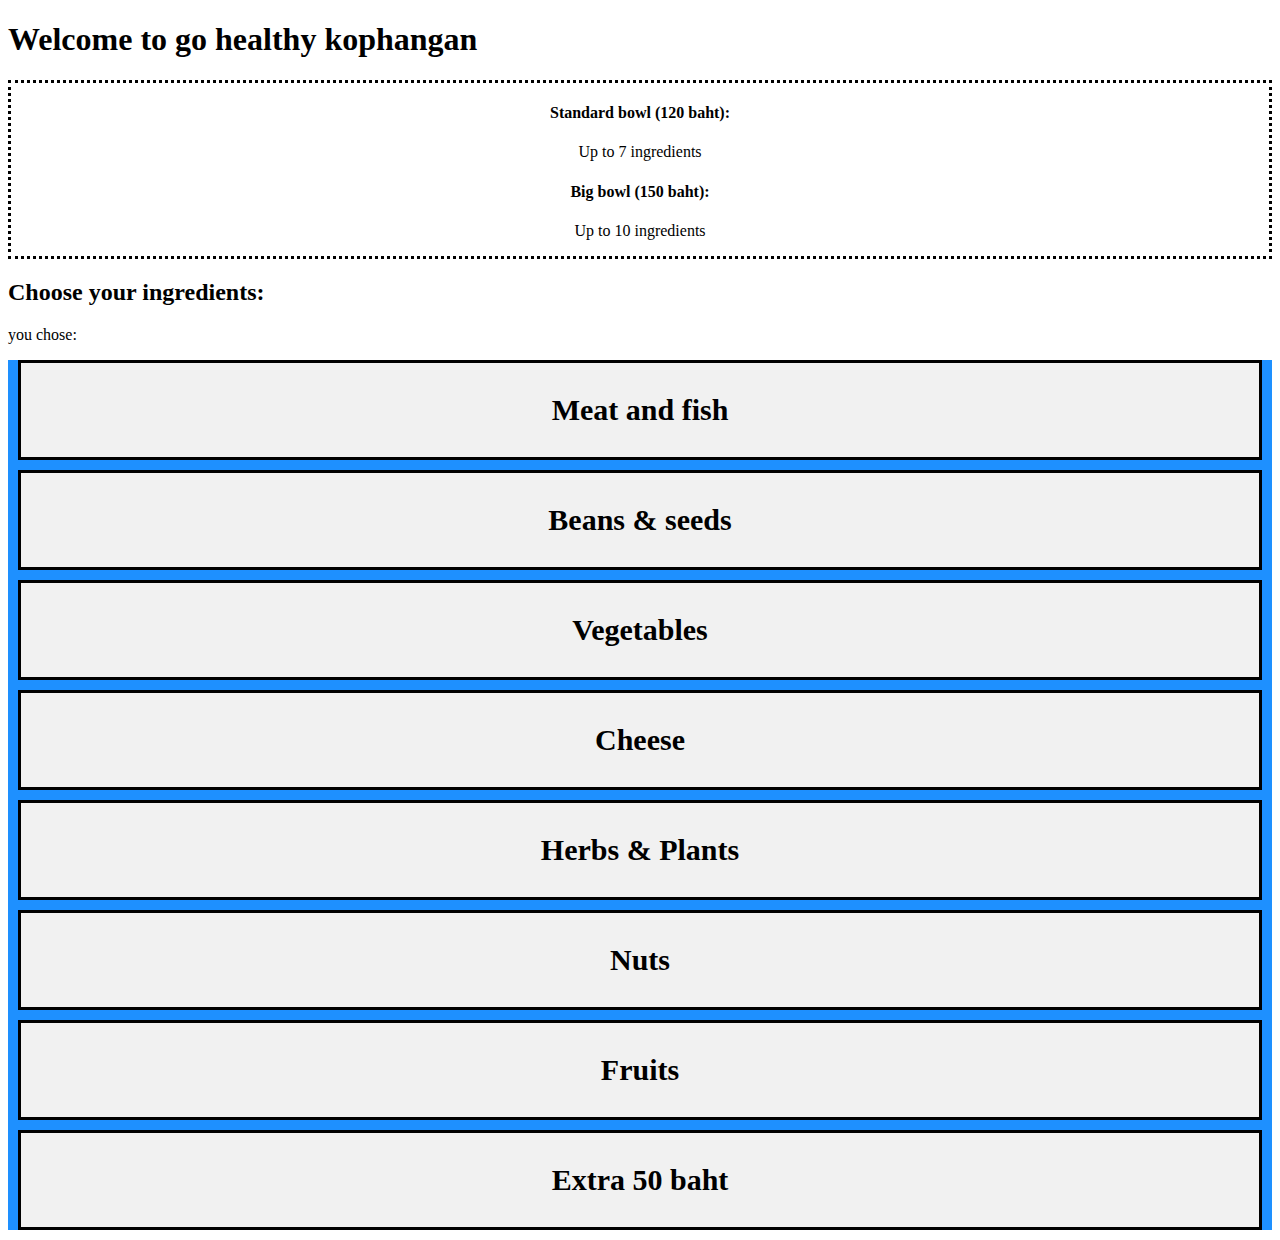
<file: index.html>
<!DOCTYPE html>
<html>
<head>
	<script>
    	var MeatFishMenu=["Tuna","Boiled chicken","Grill chicken","Boiled fish","Boiled scomber fish","omlet egg no oil","Fried egg","Boiled egg","Scrambled egg"];
        var BeansSeedsMenu=["Brown rice","Rice noodle","Crispy noodle white","Falafel","Red bean","Chick peas","Long bean","Green peas","Quinoa","Tofu boiled","Beansprouts (white)"];
	var VegetablesMenu=[
"Carrot",
"Broccoli",
"Lettuce",
"Cucumber",
"Avocado",
"Tomato",
"Cauliflower",
"Onion",
"Potato",
"Olive",
"Pumpkin",
"Spinach",
"Baby corn",
"Sweet corn",
"Beetroot",
"Seaweed salad",
"Celery",
"Radish",
"Sweet potato",
"Boiled eggplant",
"Dried tomato",
"Mashed potato",
"Kimchi",
"Cabbage white",
"Red cabbage",
"Pickle cucumber",
"Pickle cappers",
"Fresh ginger",
"Spring onion"
];
	var CheeseMenu=[
"Fete",
"Cottage cheese",
"Mozzarella cheese",
"Ricotta cheese",
"Sour cream",
"Parmesan cheese"
];

	var HerbsPlantsMenu=[
"Morning glory",
"Fresh garlic",
"Dill",
"Mushroom",
"Bell pepper",
"Young sunflowers",
"Fried garlic"
];
	var NutsMenu=[
"Goji",
"Walnuts",
"Almond",
"Cashew nut",
"Sun seed",
"Chia seed(dry)",
"Pumpkin seed"
];		
	var FruitsMenu=[
"Mango",
"Banana",
"Papaya",
"Apple",
"Pineapple",
"Greek yogurt",
"Grape",
"Dry cranberry",
"Raisin"
];
	var ExtraMenu=[
"Fresh salmon raw",
"Fresh tuna",
"Shrimps",
"Becon",
"Ham",
"blue cheese"
];
     var html1="",hmtl2="",html3="",html4="",html5="",html6="",html7="",html8="";
     var choosen=0; // total amount of ingredients choosen
     var choosenIngredients=[]; // choosen ingruients array.
     var listItemsHTML=""; // list of items by number and name
     var orderList=""; // this is a string of numbers to order.

     function resetSummary(){
	     //wrong function because don't delete the checkbox.
	     console.log("reset");
	     choosen=0; // total amount of ingredients choosen
	     choosenIngredients=[]; // choosen ingruients array.
	     listItemsHTML=""; // list of items by number and name
	     orderList=""; // this is a string of numbers to order.
	     renderSummary();

     }

     function itisclicked(id){
     	console.log(id);
	var checkbox=document.getElementById(id);
	console.log(checkbox);
	if(checkbox.checked==true){
		choosen +=1;
		console.log("check");
		choosenIngredients[checkbox.value]=checkbox.name;
        		
	}
	if(checkbox.checked==false){
		choosen -=1;
		console.log("not check");
		choosenIngredients[checkbox.value]="";
        		
	}
	console.log(choosen);
	renderSummary();
     }

     function renderSummary(){
	var htmlorderSummary="";
	orderList="";
	listItemsHTML="";
	console.log(listItemsHTML);
	for(x in choosenIngredients){
		if(choosenIngredients[x]!==""){
			listItemsHTML += `<li>${x}. ${choosenIngredients[x]}</li>`;
			orderList += `${x} , `;
		}
		
	}
	htmlorderSummary += `you chose: ${choosen} ingredients<br>`;
	htmlorderSummary += `${orderList}`; 
	document.getElementById("choosenid").innerHTML=htmlorderSummary;
	console.log(listItemsHTML);
	console.log(choosenIngredients);
	console.log(orderList);
	document.getElementById("listid").innerHTML= listItemsHTML;
			
     }
     function togglemenu(id) {
        console.log(id); 
        if(document.getElementById(id).style.display==="none"){
            document.getElementById(id).style.display="block";
        }
        else{
            document.getElementById(id).style.display="none";
        } 
     } 

    function rendermenu(id,number,menu,html){
    	//console.log(menu); 
	console.log(html);
    	for(const x in menu){
		var indexid = parseInt(x, 10)+parseInt(number, 10);
		html +=`<input type=\"checkbox\" id=\"${menu[x]}\" name=\"${menu[x]}\" value=\"${indexid}\" onclick=\"itisclicked(\'${menu[x]}\')\">`;
		html +=`${indexid}. `;
		html +=`<label for=\"${menu[x]}\" style="cursor:pointer;"> ${menu[x]}.</label><br>`;
		}
        document.getElementById(id).innerHTML= html;
	console.log(html);
     }
    
    function render(){
		
    	rendermenu('meatfishmenuid',1,MeatFishMenu,html1);
        rendermenu('beansseedsid',10,BeansSeedsMenu,hmtl2);
     	rendermenu('vegetablesid',21,VegetablesMenu,html3);
        rendermenu('cheeseid',51,CheeseMenu,html4);
        rendermenu('herbsPlantsid',57,HerbsPlantsMenu,html5);
        rendermenu('nutsid',64,NutsMenu,html6);
        rendermenu('fruitsid',71,FruitsMenu,html7);
        rendermenu('extraid',75,ExtraMenu,html8);
        
          
     }       
//  meat & fish, 1 , tuna, boiled chicken, boiled rish, boiled scomber fish, boiled egg, scrambled egg
//document.getElementById("demo").innerhtml = "is block so we change";


	</script>
<style>
.flex-container{
	diplay:flex;
	flex-wrap: wrap;
	background-color:DodgerBlue;
        flex-direction: vertical;

}
.flex-container > div {
  background-color: #f1f1f1;
  width: auto;
  margin: 10px;
  text-align: center;
  #line-height: 75px;
  font-size: 30px;
  border:solid;
}
label{
	font-size:30px;
}
</style>

</head>

<body  onload="render()">

<h1>Welcome to go healthy kophangan</h1>
<div style="text-align:center;border-style:dotted;" >
	<h4>Standard bowl (120 baht):</h4>
	<p>Up to 7 ingredients</p>
	<h4>Big bowl (150 baht):</h4>
	<p>Up to 10 ingredients</p>
</div>
<h2>Choose your ingredients:</h2>
<p id="choosenid" >you chose: <p>
<div id="listid"></div>


	<div class="flex-container">
		<div>
  <p onclick="togglemenu('meatfishmenuid')" style="cursor:pointer;"><strong>Meat and fish</strong></p>
  <div id="meatfishmenuid" style="display:none;"></div>
		</div>
		<div>
  <p onclick="togglemenu('beansseedsid')" style="cursor:pointer;"><strong>Beans & seeds</strong></p>
  <div id="beansseedsid" style="display:none;"></div>
		</div>
		<div> 
  <p onclick="togglemenu('vegetablesid')" style="cursor:pointer;"><strong>Vegetables</strong></p>
  <div id="vegetablesid" style="display:none;"></div>
		</div>
		<div>
  <p onclick="togglemenu('cheeseid')" style="cursor:pointer;"><strong>Cheese</strong></p>
  <div id="cheeseid" style="display:none;"></div>
		</div>
		<div>
  <p onclick="togglemenu('herbsPlantsid')" style="cursor:pointer;"><strong>Herbs & Plants</strong></p>
  <div id="herbsPlantsid" style="display:none;"></div>
		</div>
		<div>
  <p onclick="togglemenu('nutsid')" style="cursor:pointer;"><strong>Nuts</strong></p>
  <div id="nutsid" style="display:none;"></div>
		</div>
		<div> 
  <p onclick="togglemenu('fruitsid')" style="cursor:pointer;"><strong>Fruits</strong></p>
  <div id="fruitsid" style="display:none;"></div>
		</div>

		<div>
  <p onclick="togglemenu('extraid')" style="cursor:pointer;"><strong>Extra 50 baht</strong></p>
  <div id="extraid" style="display:none;"></div>
		</div>
	</div>


</body>
</html>
</file>
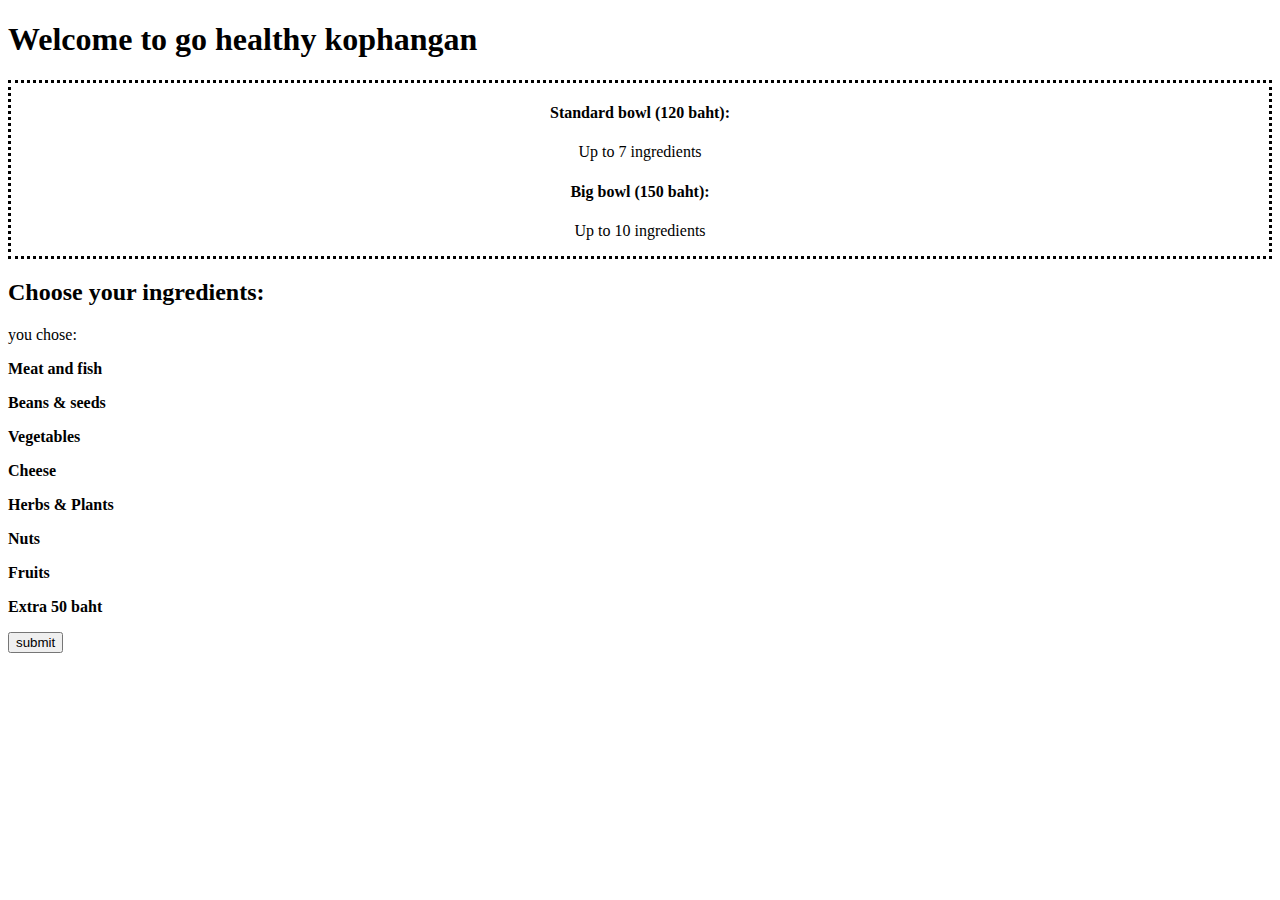
<file: GOKL.HTML>
<!DOCTYPE html>
<html>
<head>
	<script>
    	var MeatFishMenu=["Tuna / ทูน่า","Boiled chicken / ไก่ต้ม","Boiled fish / ปลาต้ม","Boiled scomber fish / ปลาสคอมเบอร์ต้ม","Boiled egg / ไข่ต้ม","Scrambled egg / ไข่คน"];
        var BeansSeedsMenu=["White rice","Rice noodle","Crispy noodle white","Falafel","Red bean","Chick peas","Chick peas","Long bean","Green peas","Quinoa","Tofu boiled","Beansprouts (white)"];
	var VegetablesMenu=[
"Carrot",
"Broccoli",
"Lettuce",
"Cucumber",
"Avocado",
"Tomato",
"Cauliflower",
"Onion",
"Potato",
"Olive",
"Pumpkin",
"Spinach",
"Baby corn",
"Sweet corn",
"Beetroot",
"Seaweed salad",
"Celery",
"Radish",
"Sweet potato",
"Boiled eggplant",
"Dried tomato",
"Mashed potato",
"Kimchi",
"Cabbage white",
"Pickle cucumber",
"Pickle cappers",
"Fresh ginger",
"Spring onion"
];
	var CheeseMenu=[
"Fete",
"Cottage cheese",
"Mozzarella cheese",
"Ricotta cheese",
"Sour cream",
"Parmesan cheese"
];

	var HerbsPlantsMenu=[
"Morning glory",
"Fresh garlic",
"Dill",
"Mushroom",
"Bell pepper",
"Young sunflowers",
"Fried garlic"
];
	var NutsMenu=[
"Goji",
"Walnuts",
"Almond",
"Cashew nut",
"Sun seed",
"Chia seed(dry)",
"Pumpkin seed"
];		
	var FruitsMenu=[
"Mango",
"Banana",
"Papaya",
"Apple",
"Pineapple",
"Greek yogurt",
"Grape",
"Dry cranberry",
"Raisin"
];
	var ExtraMenu=[
"Fresh salmon raw",
"Fresh tuna",
"Shrimps",
"Becon",
"Ham",
"blue cheese"
];
     var html1="",hmtl2="",html3="",html4="",html5="",html6="",html7="",html8="";
     var choosen=0; // total amount of ingredients choosen
     var choosenIngredients=[]; // choosen ingruients array.
     var listItemsHTML=""; // list of items by number and name
     var orderList=""; // this is a string of numbers to order.

     function resetSummary(){
	     //wrong function because don't delete the checkbox.
	     console.log("reset");
	     choosen=0; // total amount of ingredients choosen
	     choosenIngredients=[]; // choosen ingruients array.
	     listItemsHTML=""; // list of items by number and name
	     orderList=""; // this is a string of numbers to order.
	     renderSummary();

     }

     function itisclicked(id){
     	console.log(id);
	var checkbox=document.getElementById(id);
	console.log(checkbox);
	if(checkbox.checked==true){
		choosen +=1;
		console.log("check");
		choosenIngredients[checkbox.value]=checkbox.name;
        		
	}
	if(checkbox.checked==false){
		choosen -=1;
		console.log("not check");
		choosenIngredients[checkbox.value]="";
        		
	}
	console.log(choosen);
	renderSummary();
     }

     function renderSummary(){
	var htmlorderSummary="";
	orderList="";
	listItemsHTML="";
	console.log(listItemsHTML);
	for(x in choosenIngredients){
		if(choosenIngredients[x]!==""){
			listItemsHTML += `<li>${x}. ${choosenIngredients[x]}</li>`;
			orderList += `${x} , `;
		}
		
	}
	htmlorderSummary += `you chose: ${choosen} ingredients<br>`;
	htmlorderSummary += `${orderList}`; 
	document.getElementById("choosenid").innerHTML=htmlorderSummary;
	console.log(listItemsHTML);
	console.log(choosenIngredients);
	console.log(orderList);
	document.getElementById("listid").innerHTML= listItemsHTML;
			
     }
     function togglemenu(id) {
        console.log(id); 
        if(document.getElementById(id).style.display==="none"){
            document.getElementById(id).style.display="block";
        }
        else{
            document.getElementById(id).style.display="none";
        } 
     } 

    function rendermenu(id,number,menu,html){
    	//console.log(menu); 
	console.log(html);
    	for(const x in menu){
		var indexid = parseInt(x, 10)+parseInt(number, 10);
		html +=`<input type=\"checkbox\" id=\"${menu[x]}\" name=\"${menu[x]}\" value=\"${indexid}\" onclick=\"itisclicked(\'${menu[x]}\')\">`;
		html +=`${indexid}. `;
		html +=`<label for=\"${menu[x]}\" style="cursor:pointer;"> ${menu[x]}.</label><br>`;
		}
        document.getElementById(id).innerHTML= html;
	console.log(html);
     }
    
    function render(){
		
    	rendermenu('meatfishmenuid',1,MeatFishMenu,html1);
        rendermenu('beansseedsid',7,BeansSeedsMenu,hmtl2);
     	rendermenu('vegetablesid',18,VegetablesMenu,html3);
        rendermenu('cheeseid',46,CheeseMenu,html4);
        rendermenu('herbsPlantsid',52,HerbsPlantsMenu,html5);
        rendermenu('nutsid',59,NutsMenu,html6);
        rendermenu('fruitsid',66,FruitsMenu,html7);
        rendermenu('extraid',75,ExtraMenu,html8);
        
          
     }       
//  meat & fish, 1 , tuna, boiled chicken, boiled rish, boiled scomber fish, boiled egg, scrambled egg
//document.getElementById("demo").innerhtml = "is block so we change";


	</script>
</head>

<body onload="render()">

<h1>Welcome to go healthy kophangan</h1>
<div style="text-align:center;border-style:dotted;" >
	<h4>Standard bowl (120 baht):</h4>
	<p>Up to 7 ingredients</p>
	<h4>Big bowl (150 baht):</h4>
	<p>Up to 10 ingredients</p>
</div>
<h2>Choose your ingredients:</h2>
<p id="choosenid" >you chose: <p>
<div id="listid"></div>

<form action="/action_page.php">

 
  <p onclick="togglemenu('meatfishmenuid')" style="cursor:pointer;"><strong>Meat and fish</strong></p>
  <div id="meatfishmenuid" style="display:none;"></div>

  <p onclick="togglemenu('beansseedsid')" style="cursor:pointer;"><strong>Beans & seeds</strong></p>
  <div id="beansseedsid" style="display:none;"></div>
  
  <p onclick="togglemenu('vegetablesid')" style="cursor:pointer;"><strong>Vegetables</strong></p>
  <div id="vegetablesid" style="display:none;"></div>

  <p onclick="togglemenu('cheeseid')" style="cursor:pointer;"><strong>Cheese</strong></p>
  <div id="cheeseid" style="display:none;"></div>

  <p onclick="togglemenu('herbsPlantsid')" style="cursor:pointer;"><strong>Herbs & Plants</strong></p>
  <div id="herbsPlantsid" style="display:none;"></div>

  <p onclick="togglemenu('nutsid')" style="cursor:pointer;"><strong>Nuts</strong></p>
  <div id="nutsid" style="display:none;"></div>
  
  <p onclick="togglemenu('fruitsid')" style="cursor:pointer;"><strong>Fruits</strong></p>
  <div id="fruitsid" style="display:none;"></div>


  <p onclick="togglemenu('extraid')" style="cursor:pointer;"><strong>Extra 50 baht</strong></p>
  <div id="extraid" style="display:none;"></div>



  <input type="submit" value="submit">
</form> 

</body>
</html>
</file>
